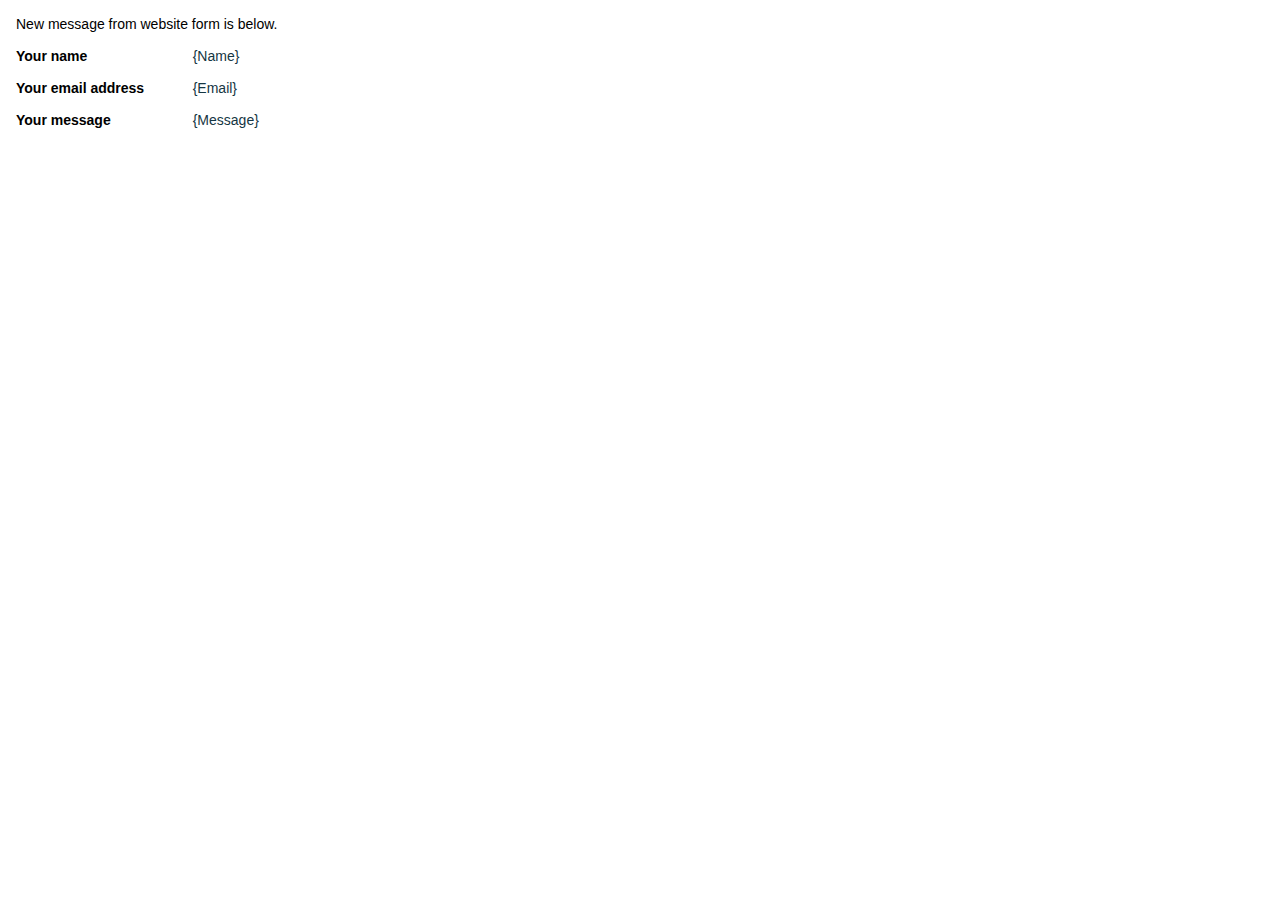
<file: email-templates/fcf.email-in.htm>
<!doctype html>
    <html>
    <head>
        <title>new message</title>
        <meta name="viewport" content="width=device-width">
        <meta http-equiv="Content-Type" content="text/html; charset=UTF-8">
    </head>
    <body style="margin: 10; padding: 10;">
        <table border="0" cellpadding="8" cellspacing="0">
        <tr>
            <td colspan="2" style="color: #000000; font-family: Arial, sans-serif; font-size: 14px;">
                New message from website form is below.
            </td>
            <td colspan="2" style="color: #000000; font-family: Arial, sans-serif; font-size: 14px;">
                &nbsp;
            </td>
        </tr>
        <tr>
        <td style="color: #000000; font-family: Arial, sans-serif; font-size: 14px; font-weight:bold">
            Your name
        </td>
        <td style="color: #153643; font-family: Arial, sans-serif; font-size: 14px;">
            {Name}
        </td>
    </tr><tr>
        <td style="color: #000000; font-family: Arial, sans-serif; font-size: 14px; font-weight:bold">
            Your email address
        </td>
        <td style="color: #153643; font-family: Arial, sans-serif; font-size: 14px;">
            {Email}
        </td>
    </tr><tr>
        <td style="color: #000000; font-family: Arial, sans-serif; font-size: 14px; font-weight:bold">
            Your message
        </td>
        <td style="color: #153643; font-family: Arial, sans-serif; font-size: 14px;">
            {Message}
        </td>
    </tr>
        </table>
    </body>
    </head>
    </html>
</file>
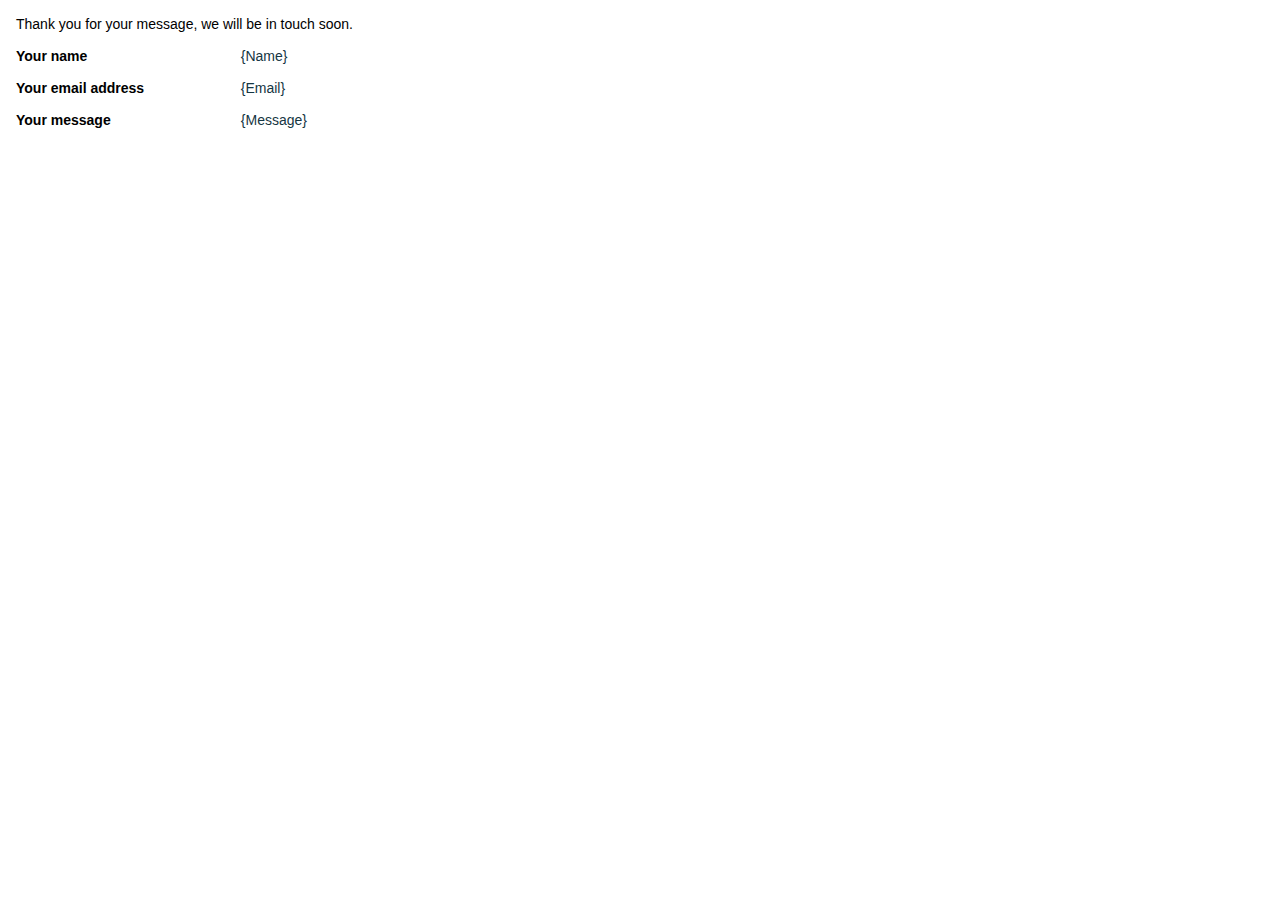
<file: email-templates/fcf.email-out.htm>
<!doctype html>
    <html>
    <head>
        <title>new message</title>
        <meta name="viewport" content="width=device-width">
        <meta http-equiv="Content-Type" content="text/html; charset=UTF-8">
    </head>
    <body style="margin: 10; padding: 10;">
        <table border="0" cellpadding="8" cellspacing="0">
        <tr>
            <td colspan="2" style="color: #000000; font-family: Arial, sans-serif; font-size: 14px;">
                Thank you for your message, we will be in touch soon.
            </td>
            <td colspan="2" style="color: #000000; font-family: Arial, sans-serif; font-size: 14px;">
                &nbsp;
            </td>
        </tr>
        <tr>
        <td style="color: #000000; font-family: Arial, sans-serif; font-size: 14px; font-weight:bold">
            Your name
        </td>
        <td style="color: #153643; font-family: Arial, sans-serif; font-size: 14px;">
            {Name}
        </td>
    </tr><tr>
        <td style="color: #000000; font-family: Arial, sans-serif; font-size: 14px; font-weight:bold">
            Your email address
        </td>
        <td style="color: #153643; font-family: Arial, sans-serif; font-size: 14px;">
            {Email}
        </td>
    </tr><tr>
        <td style="color: #000000; font-family: Arial, sans-serif; font-size: 14px; font-weight:bold">
            Your message
        </td>
        <td style="color: #153643; font-family: Arial, sans-serif; font-size: 14px;">
            {Message}
        </td>
    </tr>
        </table>
    </body>
    </head>
    </html>
</file>
